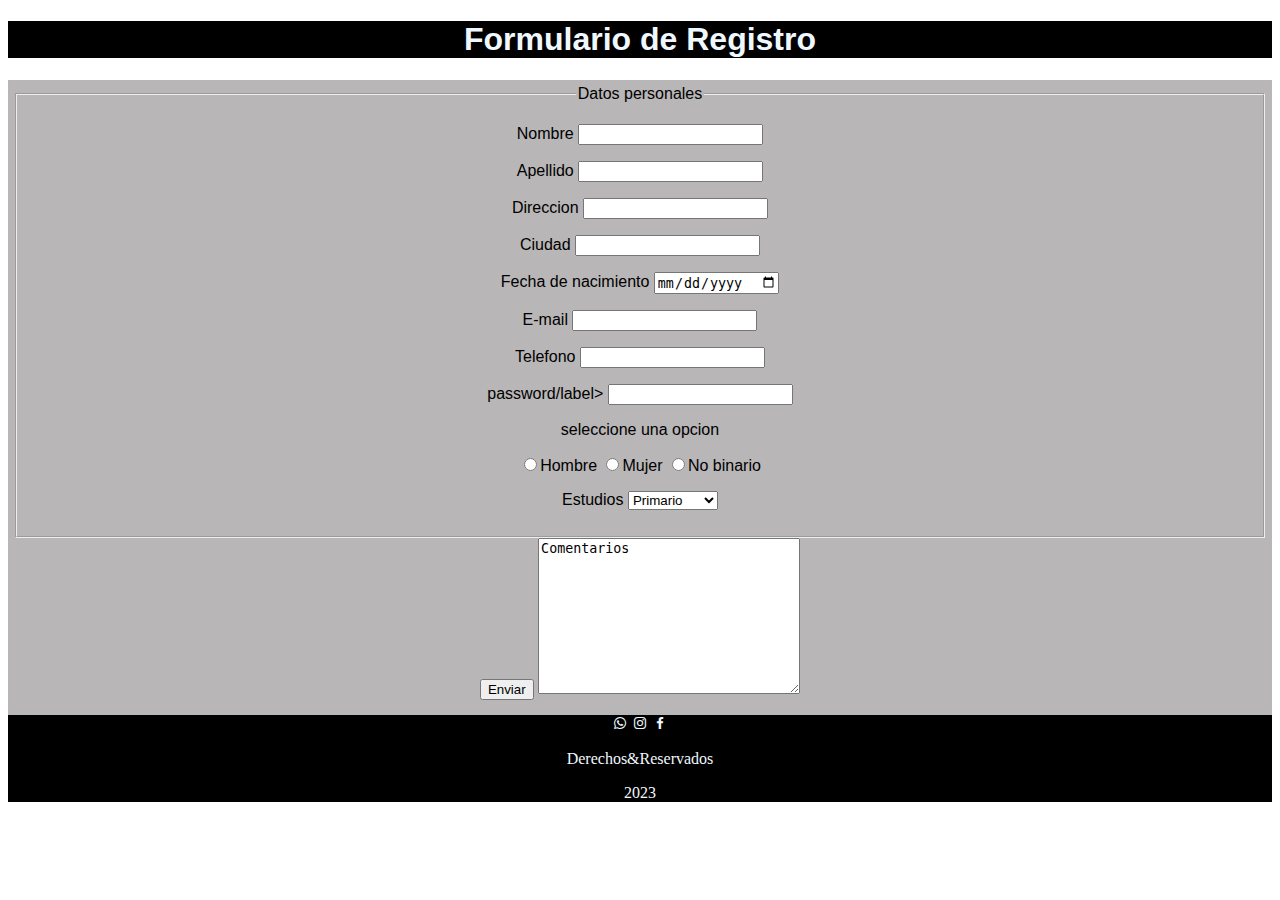
<file: registrese.htm>
<!DOCTYPE html>
<html lang="en">
<head>
    <meta charset="UTF-8">
    <meta name="viewport" content="width=device-width, initial-scale=1.0">
    <link rel="stylesheet" href="css/registrese.css">
    <link href='https://unpkg.com/boxicons@2.1.4/css/boxicons.min.css' rel='stylesheet'>
    <link rel="shortcut icon" href="favicoin/—Pngtree—red sports car vector_2790711.ico" type="image/x-icon">

    <title>Document</title>
</head>
<body>
    <h1>Formulario de Registro</h1>
    <div>
        <main>
            <form method="post">
                <fieldset>
                    <legend>Datos personales</legend>
                    <p>
                        <label for="nombre">Nombre</label>
                        <input type="text" name="nombre" id="nombre">
                    </p>
                    <p>
                        <label for="Apellido">Apellido</label>
                        <input type="text" name="Apellido" id="Apellido">
                    </p>
            
                    <p>
                        <label for="direccion">Direccion</label>
                        <input type="text" name="direccion" id="direccion">
                    </p>
                    <p>
                        <label for="ciudad">Ciudad</label>
                        <input type="text" name="ciudad" id="ciudad">
                    </p>
                    <p>
                        <label for="edad">Fecha de nacimiento</label>
                        <input type="date" name="edad" id="edad">
                    </p>
                    <p>
                        <label for="e-mail">E-mail</label>
                        <input type="email" name="e-mail" id="e-mail">
                    </p>
                    <p>
                        <label for="telefono">Telefono</label>
                        <input type="number" name="telefono" id="telefono">
                    </p>
                    <p>
                        <label for="password">password/label>
                        <input type="password" name="password" id="password">
                    </p>
                    <p>seleccione una opcion</p>
                    <input type="radio" name="opcion" value="1">Hombre
                    <input type="radio" name="opcion" value="2">Mujer
                    <input type="radio" name="opcion" value="3">No binario
                    <p>Estudios
                        <select name="Estudios" id="Estudios">
                            <option value="1">Primario</option>
                            <option value="2">Secundario</option>
                            <option value="3">Terciario</option>
                        </select>
                    </p>
                </fieldset>
                <input type="submit" onclick="return enviarFormulario()" value="Enviar">
                <textarea name="comentarios" id="" cols="30" rows="10">Comentarios</textarea>
                <div id="error"></div>
            </form>
        </main>
    </div>
    <footer>
        <i class='bx bxl-whatsapp'></i>
        <i class='bx bxl-instagram'></i>
        <i class='bx bxl-facebook'></i>
        <p>Derechos&Reservados</p>
        <p>2023</p>
    </footer>
    <script src="js/validaciones.js">   </script>
</body>
</html>
</file>
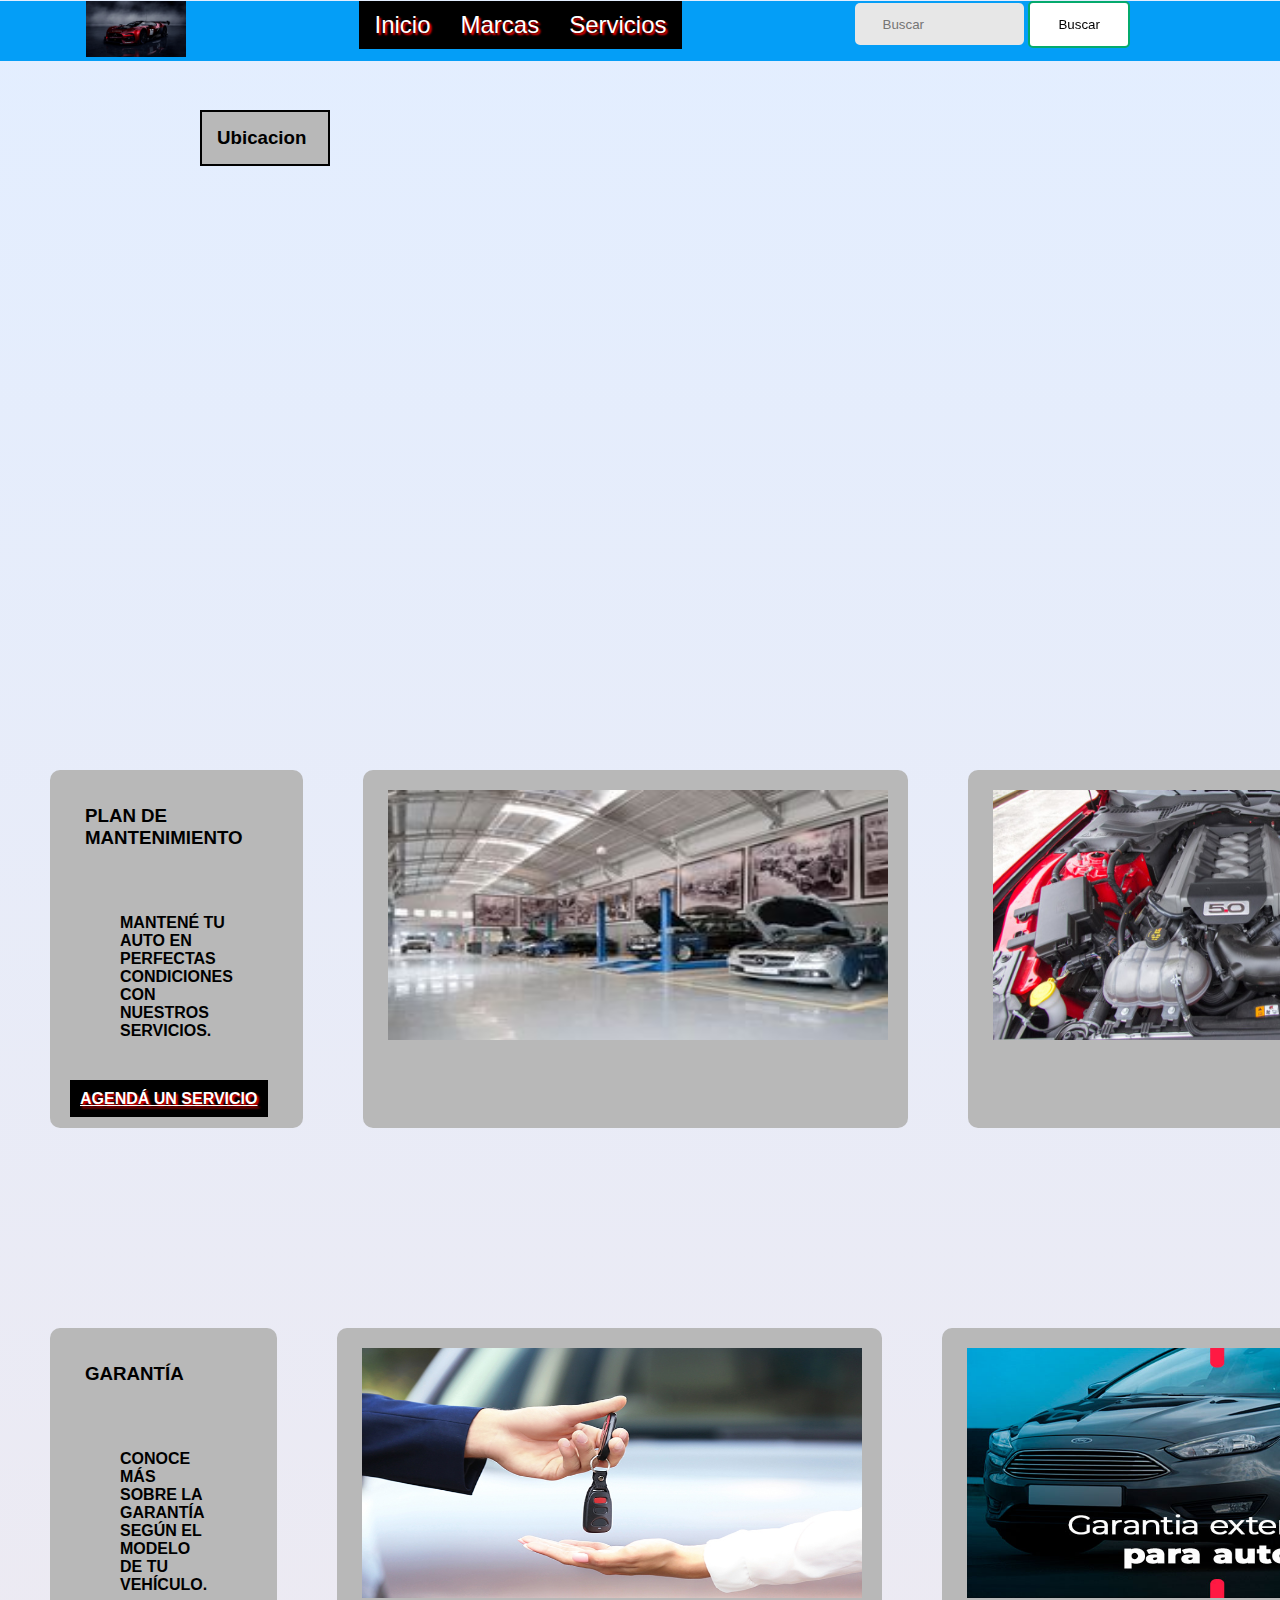
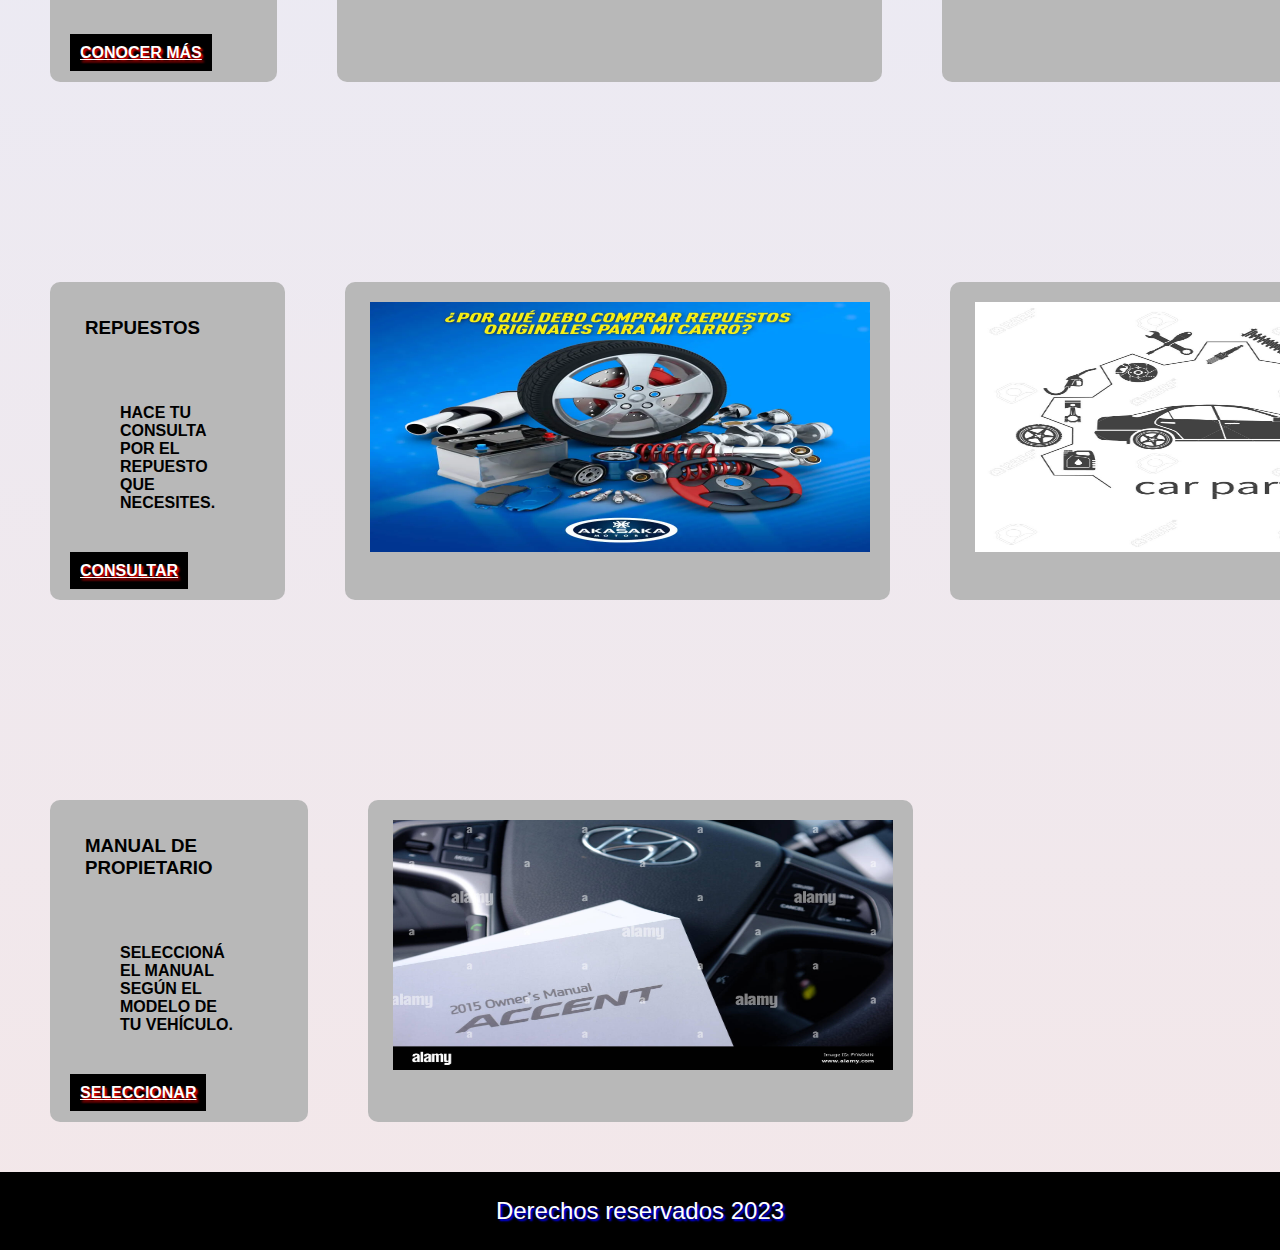
<file: servicios.htm>
<!DOCTYPE html>
<html lang="en">
<head>
    <meta charset="UTF-8">
    <meta name="viewport" content="width=device-width, initial-scale=1.0">
    <link rel="stylesheet" href="css/styles.css">
    <link rel="shortcut icon" href="favicoin/—Pngtree—red sports car vector_2790711.ico" type="image/x-icon">
    <title>Servicios</title>
</head>
<body>
    <header class="heder">
        <div class="logo">
            <img src="img/f3454041467c242474a15d357a56e4c4.jpeg" alt="logo" width="100">
        </div>
        <nav >
            <ul class="nav">
                <li><a class="inicio" href="index.htm">Inicio</a></li>
                <li>
                    <a class="marcas" href="producto.htm">Marcas</a>
                </li>
                <li>
                    <a href="servicios.htm">Servicios</a>
        
                </li>
            </ul>
        </nav>
        <form class="form" role="search">
            <input class="buscar" type="search" placeholder="Buscar" aria-label="Search">
            <button class="btn success" type="submit">Buscar</button>
        </form>
    </header>

    <section>
        <h3 class="ubicacion">Ubicacion</h3>
        
        <iframe src="https://www.google.com/maps/embed?pb=!1m18!1m12!1m3!1d3283.4579818275706!2d-58.43577602425916!3d-34.61786507294921!2m3!1f0!2f0!3f0!3m2!1i1024!2i768!4f13.1!3m3!1m2!1s0x95bcca440ec19097%3A0x30b34282ae8fae18!2sParque%20Rivadavia!5e0!3m2!1ses-419!2sar!4v1692921783945!5m2!1ses-419!2sar" width="600" height="450" style="border:0;" allowfullscreen="" loading="lazy" referrerpolicy="no-referrer-when-downgrade"></iframe>
    
    </section>

    <div class="box">
        <div class="content">
          <h3 class="subtitle">Plan de mantenimiento</h3>
          <p >Mantené tu auto en perfectas condiciones con nuestros servicios.</p>
          <a href="">Agendá un servicio</a>
        </div>
        <div class="content">
            <img src="img/taller.jpg" alt=" taller" >
        </div>
        <div class="content">
            <img class="imagen" src="img/38246.jpg" alt=" taller"  >
        </div>
    </div>      
    <div class="box">
        <div class="content">
          <h3 class="subtitle">Garantía</h3>
          <p >Conoce más sobre la garantía según el modelo de tu vehículo.</p>
          <a  href="">Conocer más</a>
        </div>
        <div class="content">
            <img src="img/entregar-llaves-del-carro.jpg" alt="">
        </div>
        <div class="content">
            <img src="img/garantía-de-autos.jpg" alt="">
        </div>
    </div>
    <div class="box">
        <div class="content">
          <h3 class="subtitle">Repuestos</h3>
          <p >Hace tu consulta por el repuesto que necesites.</p>
          <a  href="">Consultar</a>
        </div>
        <div class="content">
            <img src="img/repuestos-originales-para-el-carro.webp" alt="">
        </div>
        <div class="content">
            <img src="img/54111327-repuestos-para-reparaciones-ilustración-del-vector.jpg" alt= "repuesto">
        </div>
    </div>
    <div class="box">
      <div class="content">
        <h3 class="subtitle">Manual de propietario</h3>
        <p >Seleccioná el manual según el modelo de tu vehículo.</p>
        <a href="">Seleccionar</a>
      </div>
      <div class="content">
        <img src="img/propietario-delante-de-un-volante-de-hyundai-fyw0mn.jpg" alt= "repuesto">
    </div>
  </div>       

</div>


<footer>
    <p>Derechos reservados 2023</p>
</footer>
</body>
</html>
</file>
<file: css/registrese.css>
main{
    width: 100%;
    height: 100%;
}

h1{
    
    background-color: #000;
    color: aliceblue;
    transition: background-color 0.5s linear ;
    width: 100%;
    font-family: Arial, Helvetica, sans-serif;
    display: flex;
    justify-content: space-around;
    position: sticky;
    top: 1px;
}
div{text-align: center;
    background-color: rgb(184, 182, 182);
    padding: 5px;
    font-family: 'Franklin Gothic Medium', 'Arial Narrow', Arial, sans-serif;
   }
footer{
    text-align: center;
   background-color: #000;
   color: aliceblue;
}
</file>
<file: css/styles.css>
*{
        margin: 0;
        padding: 0;
        box-sizing: border-box;
 }
body {
        background-image: linear-gradient(to top, #f3e7e9 0%, #e3eeff 99%, #e3eeff 100%);
        margin: 0 uto;
        font-family: Arial, Helvetica, sans-serif;

}

.heder {
        background-color: #000;
        transition: background-color 0.5s linear;
        width: 100%;
        font-family: Arial, Helvetica, sans-serif;
        display: flex;
        justify-content: space-around;
        position: sticky;
        top: 0.5px;
}

.heder:hover {
        background-color: #049ef7;
}

.nav:hover {
        background-color: #049ef7;
}

ul,
li {
        list-style: none;
}

.nav li a {
        background-color: #000;
        text-decoration: none;
        padding: 10px 15px;
        color: rgb(255, 255, 255);
        display: block;
        font-size: 1.5em;
}

.nav li a:hover {
        background-color: #049ef7;
}

.nav>li {
        float: left;
}

.nav li ul {
        display: none;
        position: absolute;

}

.nav li:hover>ul {
        display: block;
}

.buscar {
        width: 50%;
        height: 70%;
        padding: 14px 28px;
        border: none;
        color: black;
        cursor: pointer;
        border-radius: 5px;

}

a {
        text-shadow: 2px 2px 2px #ff0000;
}

.info-prodct a {
        display: inline-block;
        background-color: #000;
        color: white;
        padding: 10px 20px;
        text-decoration: none;
        font-weight: bold;
        text-transform: uppercase;
}

.btn {
        border: none;
        color: black;
        padding: 14px 28px;
        cursor: pointer;
        border-radius: 5px;
}

.btn {
        background-color: white;
        border: 2px solid #04AA6D;
}

.btn:hover {
        background-color: #46a049;
        color: white;
}

.buscar {
        background-color: #e7e7e7;
        color: black;
}

.buscar:hover {
        background: #ddd;
}
.box{
        display: grid;
        grid-template-columns: repeat(3,1fr);
        gap: 20px;
        margin-top: 100px;
        padding: 30px;
        
}
.box{
        width: 100%;
}
.content{
        display: inline-block;
        background-color: #b8b8b8;
        color: white;
        padding: 20px 20px 20px 20px;
        margin: 20px 20px 20px 20px;
        border-radius: 10px ;
        text-decoration: none;
        font-weight: bold;
        text-transform: uppercase;
}
.content:hover{
        box-shadow: 0 10px 20px rgba(255, 255, 255, );
        transform: scale(1.2);
}
.content a{
        color: #ffffff;
        background-color: #000;
        padding: 10px;
}
.content p{
        padding: 50px;
}
.content > img{
        width: 500px;
        height: 250px;
        margin-left: 5px;
        
}
.imagen{
        width: 100%;
        height: 100%;
}


h3{
        color: #000000;
        padding: 15px;
}
.ubicacion{
        margin: 50px 200px 0px 200px;
        border: #000 2px solid;
        width: 130px;
        background-color: #b8b8b8 ;
}
img{
        max-width: 700px ;
}

p{
        color: #000000;
        padding: 10px;
        align-items: first baseline;
}
article{
        margin: 50px 0 50px 0;
        align-items: center;

}
h3{
        align-items: center;
}
iframe{
        padding: 50px 50px 50px 50px;
        
}

footer{
        margin: 200px, 0, 0, 0;
        padding: 15px;
        background-color: #000;
}
footer p{
        color: #ffffff;
        text-shadow: 2px 2px 2px blue;
        text-align: center;
        font-size: 1.5em;
}
</file>
